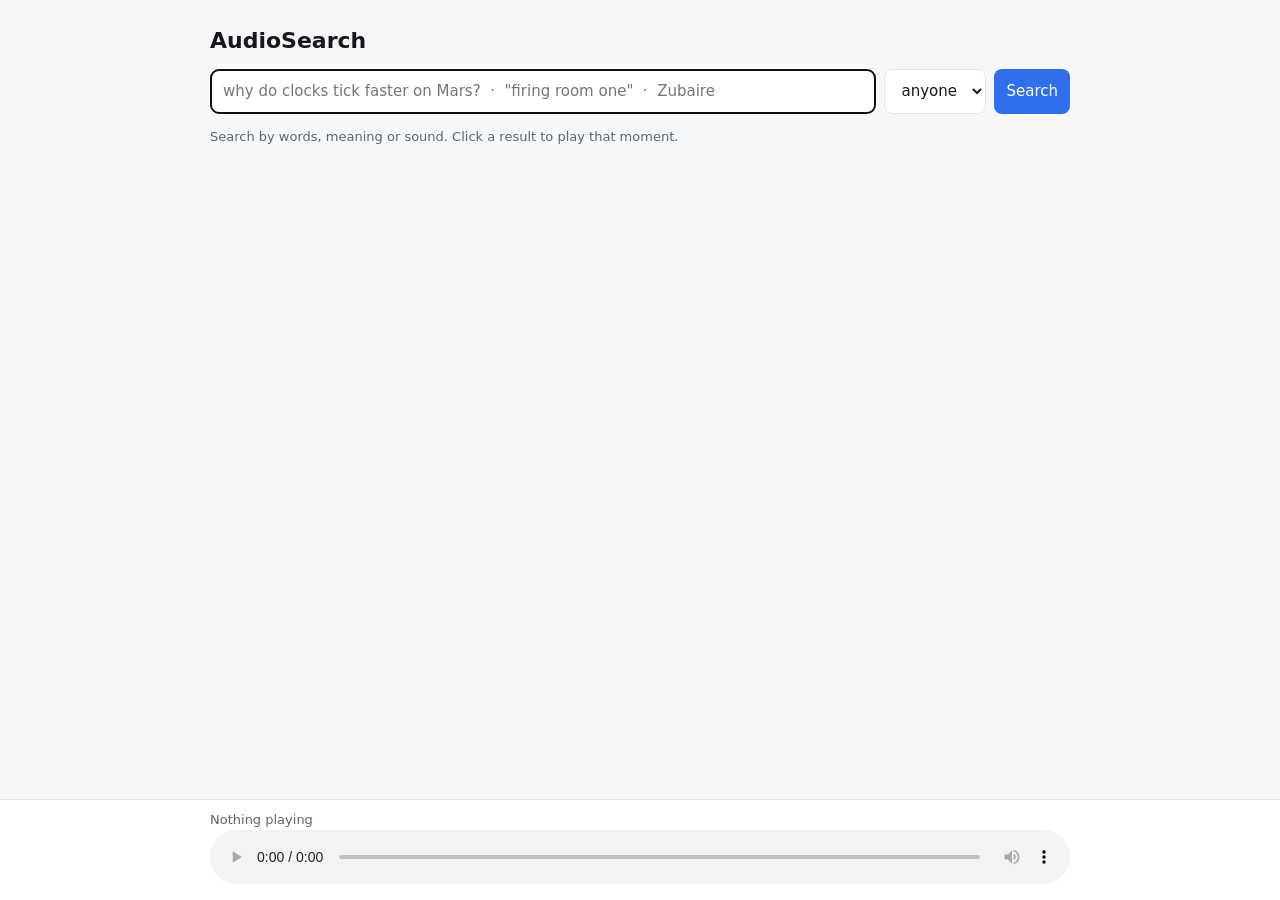
<file: rebuild/kit/src/audiosearch/static/index.html>
<!doctype html>
<html lang="en">
<head>
<meta charset="utf-8">
<meta name="viewport" content="width=device-width, initial-scale=1">
<title>AudioSearch</title>
<style>
  :root { --bg: #f6f7f9; --card: #fff; --text: #16181d; --muted: #5b6472; --accent: #2f6fed; --mark: #ffe58f; --line: #e3e6eb; }
  @media (prefers-color-scheme: dark) {
    :root { --bg: #0f1115; --card: #181b22; --text: #e8eaf0; --muted: #9aa3b2; --accent: #6ea8fe; --mark: #6b5a12; --line: #2a2f3a; }
  }
  body { margin: 0; font: 15px/1.5 system-ui, sans-serif; background: var(--bg); color: var(--text); }
  main { max-width: 860px; margin: 0 auto; padding: 24px 16px 140px; }
  h1 { margin: 0 0 12px; font-size: 22px; }
  form { display: flex; gap: 8px; flex-wrap: wrap; }
  input, select, button { font: inherit; padding: 10px 12px; border-radius: 8px; border: 1px solid var(--line); background: var(--card); color: var(--text); }
  input { flex: 1 1 260px; }
  button { background: var(--accent); color: #fff; border: 0; cursor: pointer; }
  .hit { background: var(--card); border: 1px solid var(--line); border-radius: 10px; padding: 12px 14px; margin: 10px 0; cursor: pointer; }
  .hit:hover, .hit.playing { border-color: var(--accent); }
  .meta { color: var(--muted); font-size: 13px; }
  .ts { font-variant-numeric: tabular-nums; font-weight: 600; color: var(--accent); }
  mark { background: var(--mark); color: inherit; border-radius: 3px; padding: 0 2px; }
  footer { position: fixed; bottom: 0; left: 0; right: 0; background: var(--card); border-top: 1px solid var(--line); padding: 10px 16px; }
  footer > div { max-width: 860px; margin: 0 auto; }
  audio { width: 100%; }
</style>
</head>
<body>
<main>
  <h1>AudioSearch</h1>
  <form id="form">
    <input id="q" autofocus placeholder='why do clocks tick faster on Mars?  ·  "firing room one"  ·  Zubaire'>
    <select id="role"><option value="">anyone</option><option>host</option><option>guest</option></select>
    <button>Search</button>
  </form>
  <p class="meta" id="status">Search by words, meaning or sound. Click a result to play that moment.</p>
  <div id="results"></div>
</main>
<footer><div><div class="meta" id="now">Nothing playing</div><audio id="audio" controls preload="metadata"></audio></div></footer>
<script>
const $ = (s) => document.querySelector(s);
const esc = (s) => String(s).replace(/[&<>"']/g, (c) => ({ "&": "&amp;", "<": "&lt;", ">": "&gt;", '"': "&quot;", "'": "&#39;" })[c]);

function highlight(text, spans) {
  let out = "", pos = 0;
  for (const [a, b] of spans) { out += esc(text.slice(pos, a)) + "<mark>" + esc(text.slice(a, b)) + "</mark>"; pos = b; }
  return out + esc(text.slice(pos));
}

async function play(h, node) {
  const audio = $("#audio");
  if (!audio.src.endsWith(h.audio_url)) {
    const ready = new Promise((r) => audio.addEventListener("loadedmetadata", r, { once: true }));
    audio.src = h.audio_url;
    audio.load();
    await ready;  // setting currentTime before metadata has loaded is silently ignored
  }
  audio.currentTime = Math.max(0, h.start - 0.3);
  audio.play().catch(() => {});
  document.querySelectorAll(".hit.playing").forEach((n) => n.classList.remove("playing"));
  node.classList.add("playing");
  $("#now").textContent = `${h.title} · ${h.timestamp} · ${h.name || h.speaker} (${h.role})`;
}

$("#form").addEventListener("submit", async (ev) => {
  ev.preventDefault();
  const params = new URLSearchParams({ q: $("#q").value, k: 10 });
  if ($("#role").value) params.set("role", $("#role").value);
  const t0 = performance.now();
  const res = await fetch("/api/search?" + params);
  if (!res.ok) { $("#status").textContent = "Error: " + (await res.text()); return; }
  const data = await res.json();
  $("#status").textContent = `${data.hits.length} moments in ${Math.round(performance.now() - t0)} ms`;
  $("#results").replaceChildren(...data.hits.map((h) => {
    const node = document.createElement("div");
    node.className = "hit";
    node.innerHTML =
      `<div class="meta"><span class="ts">${esc(h.timestamp)}</span> · ${esc(h.title)} · ` +
      `${esc(h.name || h.speaker)} (${esc(h.role)}) · ${esc(Object.keys(h.channels).join(" + "))}</div>` +
      `<div>${highlight(h.text, h.highlights)}</div>`;
    node.addEventListener("click", () => play(h, node));
    return node;
  }));
});
</script>
</body>
</html>
</file>
